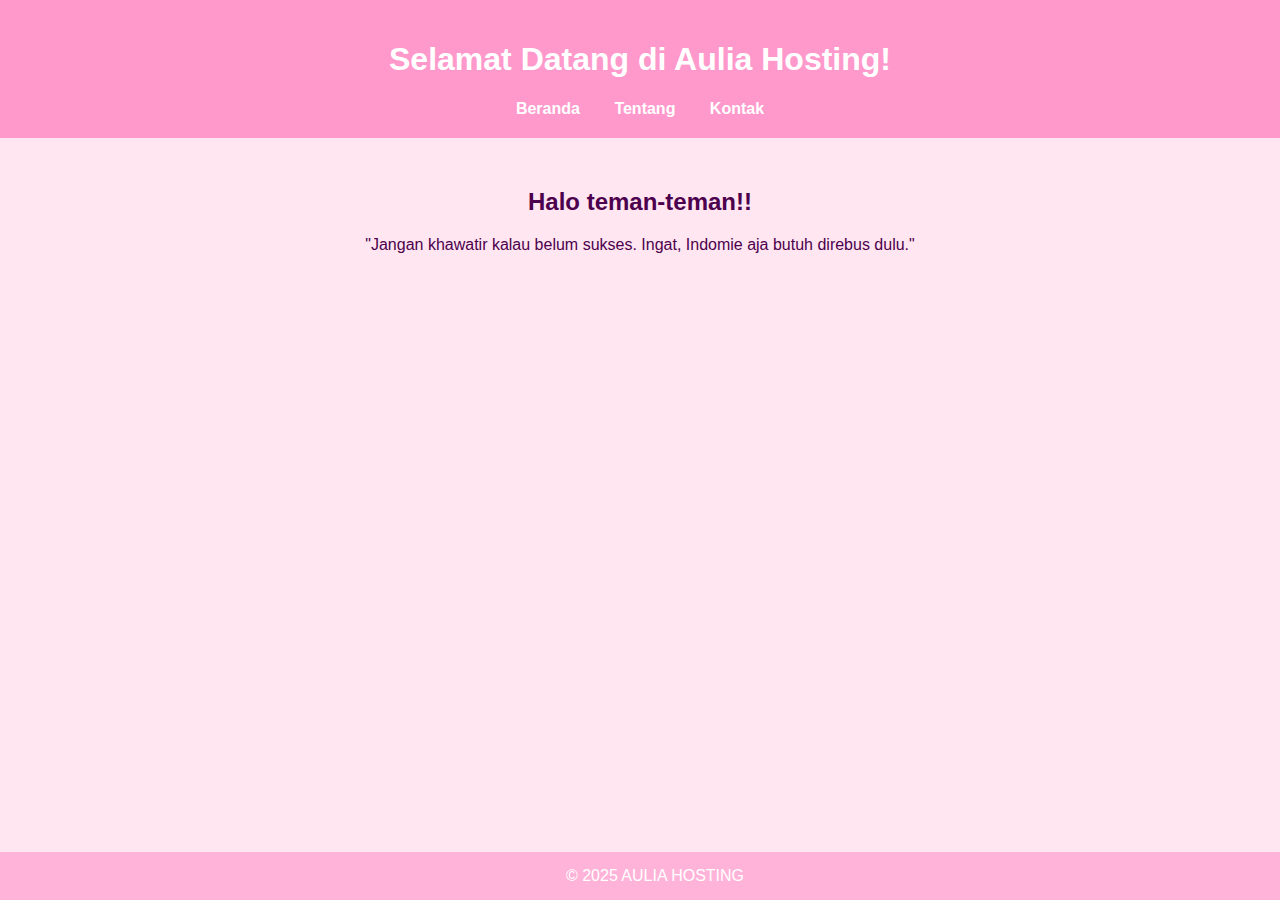
<file: index.html>
<!DOCTYPE html>
<html lang="id">
<head>
    <meta charset="UTF-8">
    <title>AULIA HOSTING</title>
    <link rel="stylesheet" href="style.css">
</head>
<body>
    <header>
        <h1>Selamat Datang di Aulia Hosting!</h1>
        <nav>
            <a href="index.html">Beranda</a>
            <a href="about.html">Tentang</a>
            <a href="contact.html">Kontak</a>
        </nav>
    </header>

    <main>
        <h2>Halo teman-teman!!</h2>
        <p>"Jangan khawatir kalau belum sukses. Ingat, Indomie aja butuh direbus dulu."</p>
    </main>

    <footer>
        &copy; 2025 AULIA HOSTING
    </footer>
</body>
</html>
</file>
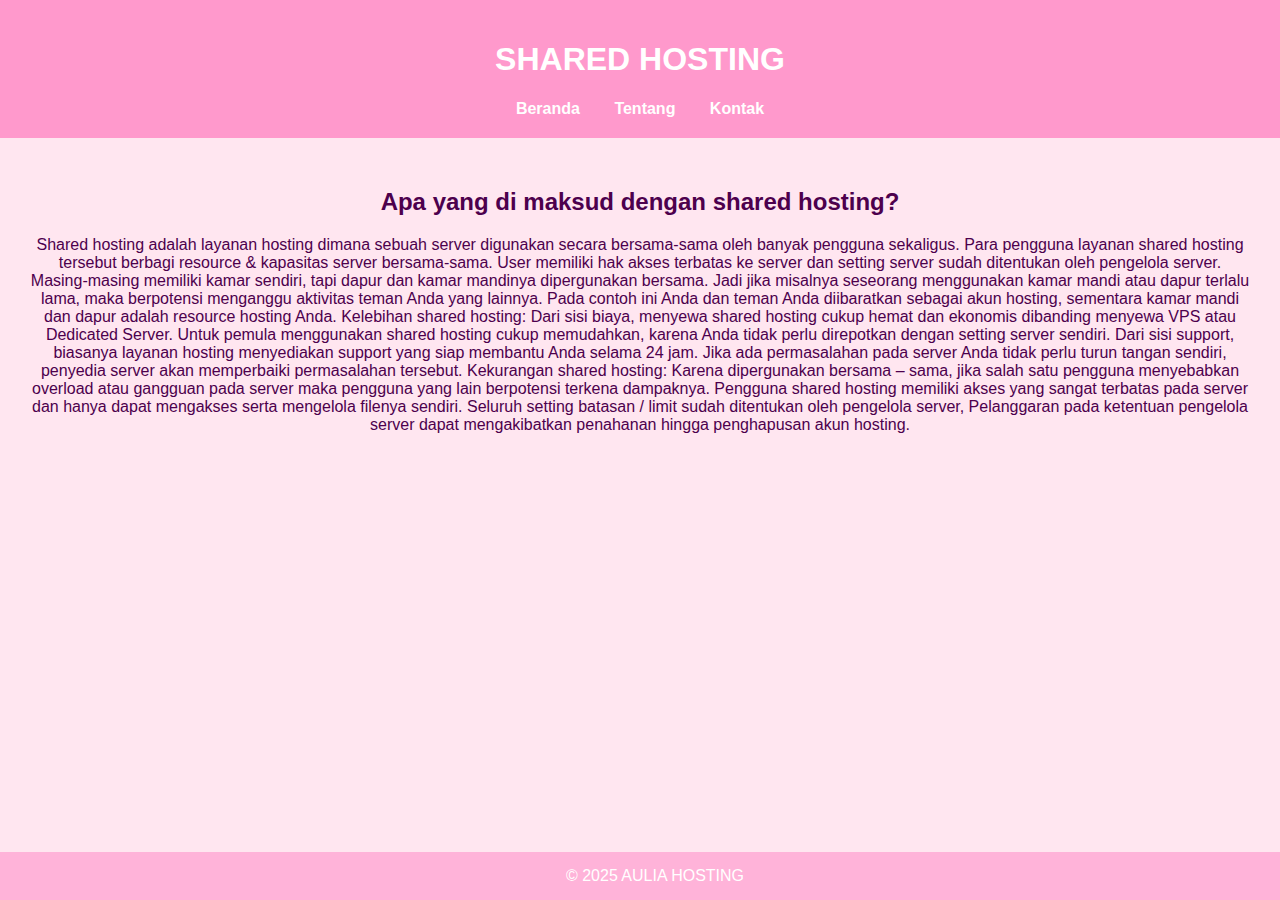
<file: about.html>
<!DOCTYPE html>
<html lang="id">
<head>
    <meta charset="UTF-8">
    <title>AULIA HOSTING</title>
    <link rel="stylesheet" href="style.css">
</head>
<body>
    <header>
        <h1>SHARED HOSTING</h1>
        <nav>
            <a href="index.html">Beranda</a>
            <a href="about.html">Tentang</a>
            <a href="contact.html">Kontak</a>
        </nav>
    </header>

    <main>
        <h2>Apa yang di maksud dengan shared hosting?</h2>
        <p>Shared hosting adalah layanan hosting dimana sebuah server digunakan secara bersama-sama oleh banyak pengguna sekaligus. Para pengguna layanan shared hosting tersebut berbagi resource & kapasitas server bersama-sama. User memiliki hak akses terbatas ke server dan setting server sudah ditentukan oleh pengelola server.
Masing-masing memiliki kamar sendiri, tapi dapur dan kamar mandinya dipergunakan bersama. Jadi jika misalnya seseorang menggunakan kamar mandi atau dapur terlalu lama, maka berpotensi menganggu aktivitas teman Anda yang lainnya. Pada contoh ini Anda dan teman Anda diibaratkan sebagai akun hosting, sementara kamar mandi dan dapur adalah resource hosting Anda.

Kelebihan shared hosting:

Dari sisi biaya, menyewa shared hosting cukup hemat dan ekonomis dibanding menyewa VPS atau Dedicated Server.
Untuk pemula menggunakan shared hosting cukup memudahkan, karena Anda tidak perlu direpotkan dengan setting server sendiri.
Dari sisi support, biasanya layanan hosting menyediakan support yang siap membantu Anda selama 24 jam.
Jika ada permasalahan pada server Anda tidak perlu turun tangan sendiri, penyedia server akan memperbaiki permasalahan tersebut.
 

Kekurangan shared hosting:

Karena dipergunakan bersama – sama, jika salah satu pengguna menyebabkan overload atau gangguan pada server maka pengguna yang lain berpotensi terkena dampaknya.
Pengguna shared hosting memiliki akses yang sangat terbatas pada server dan hanya dapat mengakses serta mengelola filenya sendiri.
Seluruh setting batasan / limit sudah ditentukan oleh pengelola server, Pelanggaran pada ketentuan pengelola server dapat mengakibatkan penahanan hingga penghapusan akun hosting.</p>
    </main>

    <footer>
        &copy; 2025 AULIA HOSTING
    </footer>
</body>
</html>
</file>
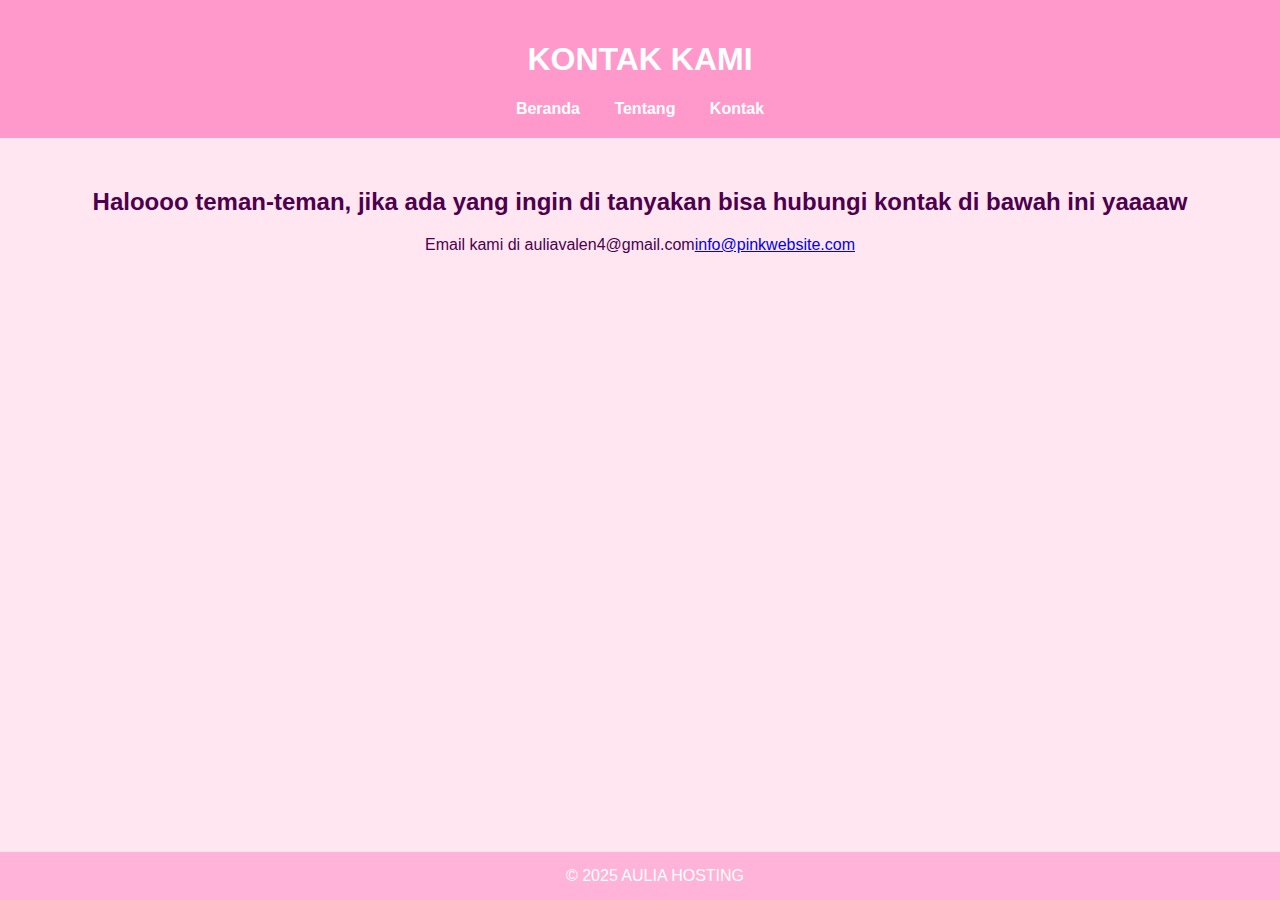
<file: contact.html>
<!DOCTYPE html>
<html lang="id">
<head>
    <meta charset="UTF-8">
    <title>AULIA HOSTING</title>
    <link rel="stylesheet" href="style.css">
</head>
<body>
    <header>
        <h1>KONTAK KAMI</h1>
        <nav>
            <a href="index.html">Beranda</a>
            <a href="about.html">Tentang</a>
            <a href="contact.html">Kontak</a>
        </nav>
    </header>

    <main>
        <h2>Haloooo teman-teman, jika ada yang ingin di tanyakan bisa hubungi kontak di bawah ini yaaaaw</h2>
        <p>Email kami di auliavalen4@gmail.com<a href="mailto:info@pinkwebsite.com">info@pinkwebsite.com</a></p>
    </main>

    <footer>
        &copy; 2025 AULIA HOSTING
    </footer>
</body>
</html>
</file>
<file: style.css>
/* style.css */
body {
    font-family: 'Segoe UI', sans-serif;
    background-color: #ffe6f0;
    color: #4d004d;
    margin: 0;
    padding: 0;
}

header {
    background-color: #ff99cc;
    padding: 20px;
    text-align: center;
    color: white;
}

nav a {
    margin: 0 15px;
    color: white;
    text-decoration: none;
    font-weight: bold;
}

nav a:hover {
    text-decoration: underline;
}

main {
    padding: 30px;
    text-align: center;
}

footer {
    background-color: #ffb3d9;
    padding: 15px;
    text-align: center;
    color: white;
    position: fixed;
    width: 100%;
    bottom: 0;
}
</file>
